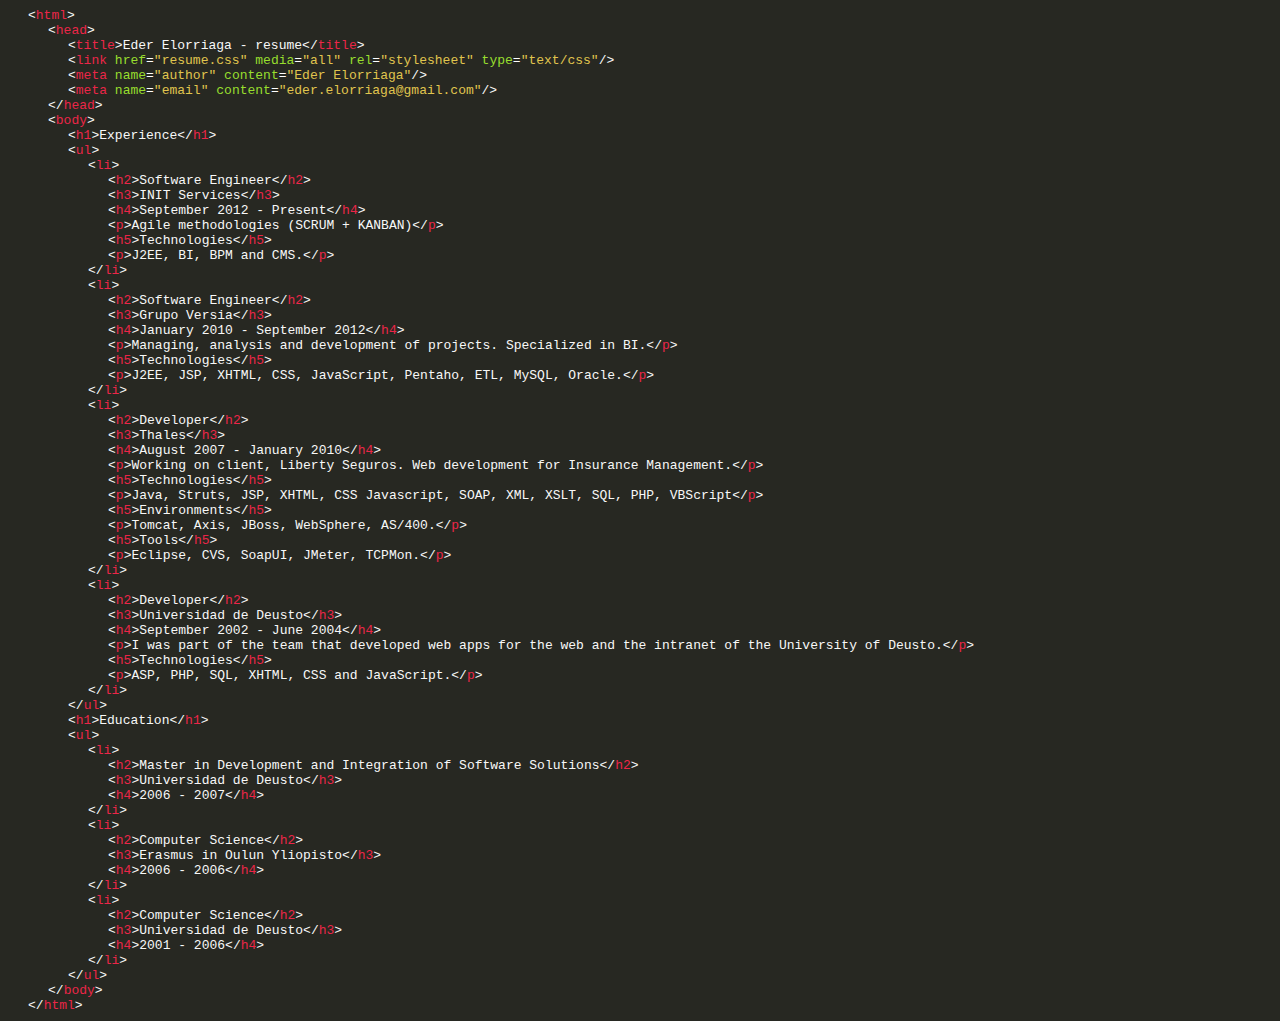
<file: index.html>
<html>

<head>
	<title>Eder Elorriaga - r&eacute;sum&eacute;</title>
	<link href="source.css" media="all" rel="stylesheet" type="text/css" />
	<link rel="icon" type="image/png" href="resume.png" />

<script>
  (function(i,s,o,g,r,a,m){i['GoogleAnalyticsObject']=r;i[r]=i[r]||function(){
  (i[r].q=i[r].q||[]).push(arguments)},i[r].l=1*new Date();a=s.createElement(o),
  m=s.getElementsByTagName(o)[0];a.async=1;a.src=g;m.parentNode.insertBefore(a,m)
  })(window,document,'script','//www.google-analytics.com/analytics.js','ga');

  ga('create', 'UA-43148005-1', 'gexplorer.org');
  ga('send', 'pageview');

</script>

	<!--./core/sed.sh -->
</head>

<body>
<div><span><span>&lt;</span>html<span>&gt;</span></span>

<div><span><span>&lt;</span>head<span>&gt;</span></span>
	<div><span><span>&lt;</span>title<span>&gt;</span></span>Eder Elorriaga - resume<span><span>&lt;</span><span>&#47;</span>title<span>&gt;</span></span></div>
	<div><span><span>&lt;</span>link <span class="attr"><span class="name">href</span>=<span class="value">"resume.css"</span></span> <span class="attr"><span class="name">media</span>=<span class="value">"all"</span></span> <span class="attr"><span class="name">rel</span>=<span class="value">"stylesheet"</span></span> <span class="attr"><span class="name">type</span>=<span class="value">"text/css"</span></span><span>&#47;</span><span>&gt;</span></span></div>

	<div><span><span>&lt;</span>meta <span class="attr"><span class="name">name</span>=<span class="value">"author"</span></span> <span class="attr"><span class="name">content</span>=<span class="value">"Eder Elorriaga"</span></span><span>&#47;</span><span>&gt;</span></span></div>
	<div><span><span>&lt;</span>meta <span class="attr"><span class="name">name</span>=<span class="value">"email"</span></span> <span class="attr"><span class="name">content</span>=<span class="value">"eder.elorriaga@gmail.com"</span></span><span>&#47;</span><span>&gt;</span></span></div>
<span><span>&lt;</span><span>&#47;</span>head<span>&gt;</span></span></div>

<div><span><span>&lt;</span>body<span>&gt;</span></span>

	<div><span><span>&lt;</span>h1<span>&gt;</span></span>Experience<span><span>&lt;</span><span>&#47;</span>h1<span>&gt;</span></span></div>
	<div><span><span>&lt;</span>ul<span>&gt;</span></span>
		<div><span><span>&lt;</span>li<span>&gt;</span></span>
			<div><span><span>&lt;</span>h2<span>&gt;</span></span>Software Engineer<span><span>&lt;</span><span>&#47;</span>h2<span>&gt;</span></span></div>
			<div><span><span>&lt;</span>h3<span>&gt;</span></span>INIT Services<span><span>&lt;</span><span>&#47;</span>h3<span>&gt;</span></span></div>
			<div><span><span>&lt;</span>h4<span>&gt;</span></span>September 2012 - Present<span><span>&lt;</span><span>&#47;</span>h4<span>&gt;</span></span></div>
			<div><span><span>&lt;</span>p<span>&gt;</span></span>Agile methodologies (SCRUM + KANBAN)<span><span>&lt;</span><span>&#47;</span>p<span>&gt;</span></span></div>
			<div><span><span>&lt;</span>h5<span>&gt;</span></span>Technologies<span><span>&lt;</span><span>&#47;</span>h5<span>&gt;</span></span></div>
			<div><span><span>&lt;</span>p<span>&gt;</span></span>J2EE, BI, BPM and CMS.<span><span>&lt;</span><span>&#47;</span>p<span>&gt;</span></span></div>
		<span><span>&lt;</span><span>&#47;</span>li<span>&gt;</span></span></div>
		<div><span><span>&lt;</span>li<span>&gt;</span></span>
			<div><span><span>&lt;</span>h2<span>&gt;</span></span>Software Engineer<span><span>&lt;</span><span>&#47;</span>h2<span>&gt;</span></span></div>
			<div><span><span>&lt;</span>h3<span>&gt;</span></span>Grupo Versia<span><span>&lt;</span><span>&#47;</span>h3<span>&gt;</span></span></div>
			<div><span><span>&lt;</span>h4<span>&gt;</span></span>January 2010 - September 2012<span><span>&lt;</span><span>&#47;</span>h4<span>&gt;</span></span></div>
			<div><span><span>&lt;</span>p<span>&gt;</span></span>Managing, analysis and development of projects. Specialized in BI.<span><span>&lt;</span><span>&#47;</span>p<span>&gt;</span></span></div>
			<div><span><span>&lt;</span>h5<span>&gt;</span></span>Technologies<span><span>&lt;</span><span>&#47;</span>h5<span>&gt;</span></span></div>
			<div><span><span>&lt;</span>p<span>&gt;</span></span>J2EE, JSP, XHTML, CSS, JavaScript, Pentaho, ETL, MySQL, Oracle.<span><span>&lt;</span><span>&#47;</span>p<span>&gt;</span></span></div>
		<span><span>&lt;</span><span>&#47;</span>li<span>&gt;</span></span></div>
		<div><span><span>&lt;</span>li<span>&gt;</span></span>
			<div><span><span>&lt;</span>h2<span>&gt;</span></span>Developer<span><span>&lt;</span><span>&#47;</span>h2<span>&gt;</span></span></div>
			<div><span><span>&lt;</span>h3<span>&gt;</span></span>Thales<span><span>&lt;</span><span>&#47;</span>h3<span>&gt;</span></span></div>
			<div><span><span>&lt;</span>h4<span>&gt;</span></span>August 2007 - January 2010<span><span>&lt;</span><span>&#47;</span>h4<span>&gt;</span></span></div>
			<div><span><span>&lt;</span>p<span>&gt;</span></span>Working on client, Liberty Seguros. Web development for Insurance Management.<span><span>&lt;</span><span>&#47;</span>p<span>&gt;</span></span></div>
			<div><span><span>&lt;</span>h5<span>&gt;</span></span>Technologies<span><span>&lt;</span><span>&#47;</span>h5<span>&gt;</span></span></div>
			<div><span><span>&lt;</span>p<span>&gt;</span></span>Java, Struts, JSP, XHTML, CSS Javascript, SOAP, XML, XSLT, SQL, PHP, VBScript<span><span>&lt;</span><span>&#47;</span>p<span>&gt;</span></span></div>
			<div><span><span>&lt;</span>h5<span>&gt;</span></span>Environments<span><span>&lt;</span><span>&#47;</span>h5<span>&gt;</span></span></div>
			<div><span><span>&lt;</span>p<span>&gt;</span></span>Tomcat, Axis, JBoss, WebSphere, AS/400.<span><span>&lt;</span><span>&#47;</span>p<span>&gt;</span></span></div>
			<div><span><span>&lt;</span>h5<span>&gt;</span></span>Tools<span><span>&lt;</span><span>&#47;</span>h5<span>&gt;</span></span></div>
			<div><span><span>&lt;</span>p<span>&gt;</span></span>Eclipse, CVS, SoapUI, JMeter, TCPMon.<span><span>&lt;</span><span>&#47;</span>p<span>&gt;</span></span></div>
		<span><span>&lt;</span><span>&#47;</span>li<span>&gt;</span></span></div>
		<div><span><span>&lt;</span>li<span>&gt;</span></span>
			<div><span><span>&lt;</span>h2<span>&gt;</span></span>Developer<span><span>&lt;</span><span>&#47;</span>h2<span>&gt;</span></span></div>
			<div><span><span>&lt;</span>h3<span>&gt;</span></span>Universidad de Deusto<span><span>&lt;</span><span>&#47;</span>h3<span>&gt;</span></span></div>
			<div><span><span>&lt;</span>h4<span>&gt;</span></span>September 2002 - June 2004<span><span>&lt;</span><span>&#47;</span>h4<span>&gt;</span></span></div>
			<div><span><span>&lt;</span>p<span>&gt;</span></span>I was part of the team that developed web apps for the web and the intranet of the University of Deusto.<span><span>&lt;</span><span>&#47;</span>p<span>&gt;</span></span></div>
			<div><span><span>&lt;</span>h5<span>&gt;</span></span>Technologies<span><span>&lt;</span><span>&#47;</span>h5<span>&gt;</span></span></div>
			<div><span><span>&lt;</span>p<span>&gt;</span></span>ASP, PHP, SQL, XHTML, CSS and JavaScript.<span><span>&lt;</span><span>&#47;</span>p<span>&gt;</span></span></div>
		<span><span>&lt;</span><span>&#47;</span>li<span>&gt;</span></span></div>
	<span><span>&lt;</span><span>&#47;</span>ul<span>&gt;</span></span></div>

	<div><span><span>&lt;</span>h1<span>&gt;</span></span>Education<span><span>&lt;</span><span>&#47;</span>h1<span>&gt;</span></span></div>
	<div><span><span>&lt;</span>ul<span>&gt;</span></span>
                <div><span><span>&lt;</span>li<span>&gt;</span></span>
                        <div><span><span>&lt;</span>h2<span>&gt;</span></span>Master in Development and Integration of Software Solutions<span><span>&lt;</span><span>&#47;</span>h2<span>&gt;</span></span></div>
                        <div><span><span>&lt;</span>h3<span>&gt;</span></span>Universidad de Deusto<span><span>&lt;</span><span>&#47;</span>h3<span>&gt;</span></span></div>
                        <div><span><span>&lt;</span>h4<span>&gt;</span></span>2006 - 2007<span><span>&lt;</span><span>&#47;</span>h4<span>&gt;</span></span></div>
                <span><span>&lt;</span><span>&#47;</span>li<span>&gt;</span></span></div>
                <div><span><span>&lt;</span>li<span>&gt;</span></span>
                        <div><span><span>&lt;</span>h2<span>&gt;</span></span>Computer Science<span><span>&lt;</span><span>&#47;</span>h2<span>&gt;</span></span></div>
                        <div><span><span>&lt;</span>h3<span>&gt;</span></span>Erasmus in Oulun Yliopisto<span><span>&lt;</span><span>&#47;</span>h3<span>&gt;</span></span></div>
                        <div><span><span>&lt;</span>h4<span>&gt;</span></span>2006 - 2006<span><span>&lt;</span><span>&#47;</span>h4<span>&gt;</span></span></div>
                <span><span>&lt;</span><span>&#47;</span>li<span>&gt;</span></span></div>
		<div><span><span>&lt;</span>li<span>&gt;</span></span>
			<div><span><span>&lt;</span>h2<span>&gt;</span></span>Computer Science<span><span>&lt;</span><span>&#47;</span>h2<span>&gt;</span></span></div>
			<div><span><span>&lt;</span>h3<span>&gt;</span></span>Universidad de Deusto<span><span>&lt;</span><span>&#47;</span>h3<span>&gt;</span></span></div>
			<div><span><span>&lt;</span>h4<span>&gt;</span></span>2001 - 2006<span><span>&lt;</span><span>&#47;</span>h4<span>&gt;</span></span></div>
		<span><span>&lt;</span><span>&#47;</span>li<span>&gt;</span></span></div>
	<span><span>&lt;</span><span>&#47;</span>ul<span>&gt;</span></span></div>

<span><span>&lt;</span><span>&#47;</span>body<span>&gt;</span></span></div>

<span><span>&lt;</span><span>&#47;</span>html<span>&gt;</span></span></div>
</body>

</html>
</file>
<file: source.css>
body{
	font-family: monospace;
	background-color: #272822;
	color: #F8F8F8;
}

div{
	margin-left: 20px;
}

div span{
	display: inline-block;
	margin: 0px 0px;
	color: #EB2648;
}

div span:first-child{
}

span.attr{
	color: white;
}

span.attr .name{
	color: #98de2e;
}

span.attr .value{
	color: #e0c54e;
}

div span span{
	margin: 0px;
	color: #F8F8F8;
}

div span:last-child{
}
</file>
